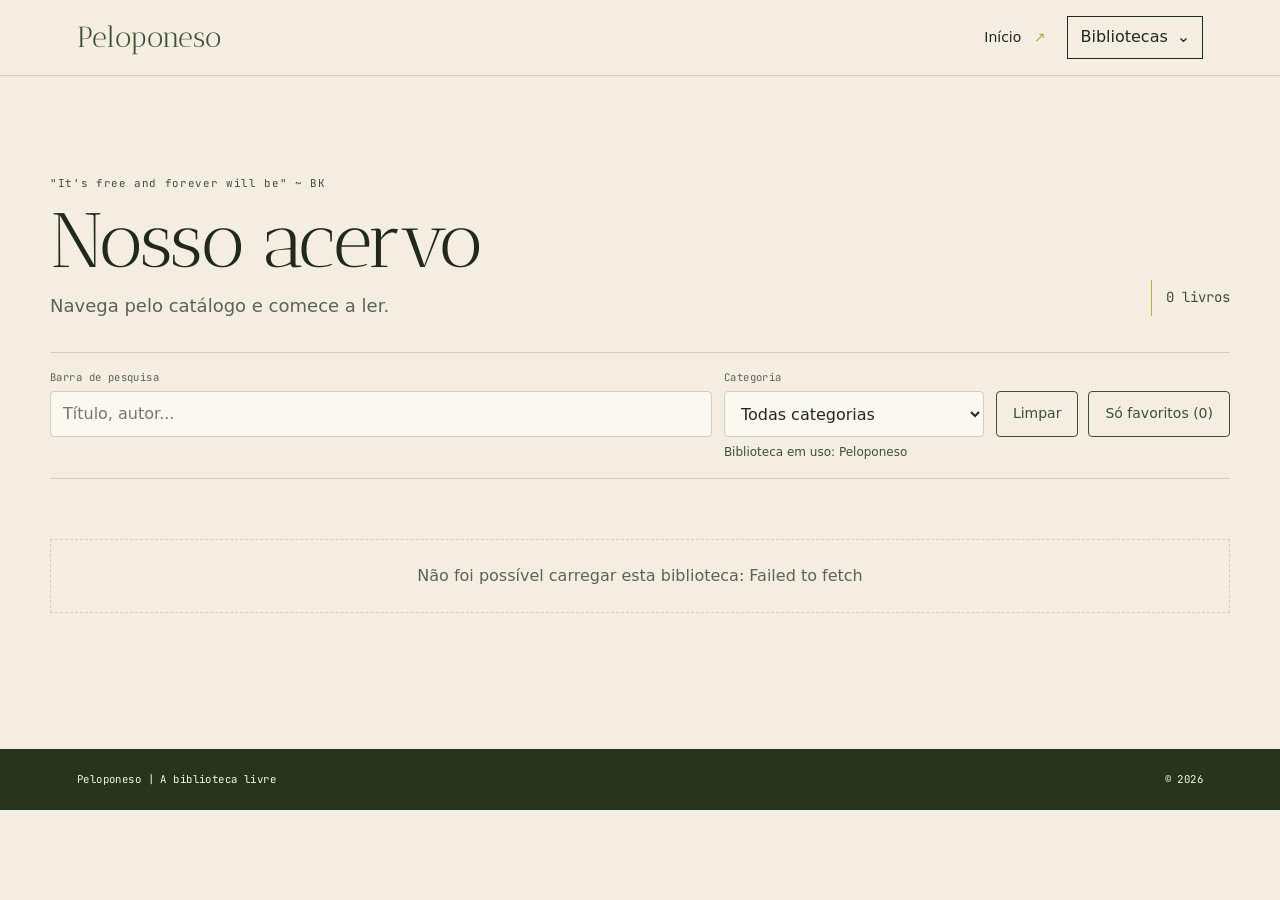
<file: catalogo.html>
<!doctype html>

<html lang="pt-BR">
  <head>
    <meta charset="UTF-8" />
    <meta name="viewport" content="width=device-width, initial-scale=1.0" />
    <meta name="theme-color" content="#405431" />
    <meta
      name="description"
      content="Biblioteca digital Peloponeso — navegue e leia o acervo."
    />
    <title>Peloponeso | A Livraria Livre</title>
    <link rel="preconnect" href="https://fonts.googleapis.com" />
    <link rel="preconnect" href="https://fonts.gstatic.com" crossorigin />
    <link
      href="https://fonts.googleapis.com/css2?family=Antic+Didone&family=JetBrains+Mono:wght@400;500;600;700&display=swap"
      rel="stylesheet"
    />
    <link rel="stylesheet" href="style.css" />
    <link rel="icon" href="img/favicon.svg" type="image/svg+xml" />
  </head>

  <body class="catalog-page">
    <header class="site-header">
      <a class="brand" href="./" aria-label="Catálogo de livros">
        <span class="antic-didone-regular">Peloponeso</span>
      </a>
      <nav class="header-actions" aria-label="Navegação principal">
        <a class="home-link" href="./"
          >Início <span aria-hidden="true">↗</span></a
        >
        <details class="library-menu">
          <summary>Bibliotecas</summary>
          <div class="library-menu-panel">
            <label for="libraryName">Nome da biblioteca</label>
            <input
              id="libraryName"
              type="text"
              maxlength="60"
              placeholder="Ex.: Minha biblioteca"
            />
            <label for="libraryUrl">Chave da biblioteca</label>
            <div class="library-add-row">
              <input
                id="libraryUrl"
                type="text"
                placeholder="Cole a chave da biblioteca"
                autocomplete="off"
              /><button id="addLibrary" type="button">Adicionar</button>
            </div>
            <label for="librarySelect">Biblioteca ativa</label>
            <select id="librarySelect"></select>
            <button id="deleteLibrary" class="library-delete" type="button">
              Excluir biblioteca
            </button>
            <div
              id="savedLibraries"
              class="saved-libraries"
              aria-label="Outras bibliotecas salvas"
            ></div>
            <button
              id="clearReadingProgress"
              class="library-delete"
              type="button"
            >
              Limpar progresso de leitura
            </button>
            <button id="shareLibrary" type="button">
              Copiar chave da biblioteca ativa
            </button>
            <details class="key-converter">
              <summary>Converter URL em chave</summary>
              <label for="keyUrl">URL de books.json</label>
              <input
                id="keyUrl"
                type="url"
                placeholder="https://exemplo.com/books.json"
              />
              <button id="convertKey" type="button">Gerar chave</button>
              <label for="generatedKey">Chave gerada</label>
              <input id="generatedKey" type="text" readonly />
              <button id="copyGeneratedKey" type="button" disabled>
                Copiar chave
              </button>
            </details>
            <span id="libraryMessage" role="status" aria-live="polite"></span>
          </div>
        </details>
      </nav>
    </header>

    <main class="catalog">
      <section class="catalog-intro" aria-labelledby="catalog-title">
        <div>
          <p class="eyebrow">"It's free and forever will be" ~ BK</p>

          <h1 id="catalog-title">Nosso acervo</h1>

          <p class="intro-copy">Navega pelo catálogo e comece a ler.</p>
        </div>

        <p class="book-count" id="bookCount" aria-live="polite">0 livros</p>
      </section>

      <section class="catalog-filters" aria-label="Pesquisar e filtrar livros">
        <div class="search-box">
          <label for="bookSearch">Barra de pesquisa</label>
          <input
            type="search"
            id="bookSearch"
            placeholder="Título, autor..."
            autocomplete="off"
          />
        </div>

        <div class="category-box">
          <label for="categoryFilter">Categoria</label>
          <select id="categoryFilter">
            <option value="">Todas categorias</option>
          </select>
          <p class="active-library" id="activeLibrary" aria-live="polite"></p>
        </div>

        <div class="filter-actions">
          <button id="clearFilters" class="clear-filters" type="button">
            Limpar
          </button>
          <button
            id="favoritesOnly"
            class="clear-filters"
            type="button"
            aria-pressed="false"
          >
            Só favoritos
          </button>
        </div>
      </section>

      <section aria-label="Livros disponíveis">
        <div class="book-grid" id="books"></div>

        <div
          class="catalog-message"
          id="catalogMessage"
          role="status"
          hidden
        ></div>

        <div class="load-more-wrapper">
          <button id="loadMore" class="load-more" type="button" hidden>
            Carregar mais
          </button>
        </div>
      </section>
    </main>

    <footer class="site-footer">
      <span>Peloponeso | A biblioteca livre</span>
      <span>© <span id="year"></span></span>
    </footer>

    <script src="library-menu.js" type="module"></script>
    <script src="script.js" type="module"></script>
  </body>
</html>
</file>
<file: style.css>
/* Hallmark · genre: editorial · macrostructure: Ecosystem Index · theme: Garden · enrichment: E1 photographic · nav: N9 · footer: Ft2 · designed-as-app */
/* Hallmark · pre-emit critique: P4 H5 E4 S5 R5 V4 */
@import url("tokens.css");

* {
  box-sizing: border-box;
}
html {
  scroll-behavior: smooth;
  overflow-x: clip;
}
body {
  min-width: 320px;
  min-height: 100vh;
  margin: 0;
  color: var(--color-ink);
  background: var(--color-paper);
  font-family: var(--font-body);
  line-height: 1.55;
  overflow-x: clip;
}
button,
input,
select {
  font: inherit;
}
a {
  color: inherit;
}
button {
  cursor: pointer;
}
:focus-visible {
  outline: 3px solid var(--color-focus);
  outline-offset: 3px;
}
.sr-only {
  position: absolute;
  width: 1px;
  height: 1px;
  padding: 0;
  margin: -1px;
  overflow: hidden;
  clip: rect(0, 0, 0, 0);
  white-space: nowrap;
  border: 0;
}

.site-header {
  position: relative;
  z-index: 3;
  display: flex;
  align-items: center;
  justify-content: space-between;
  gap: var(--space-md);
  min-height: 76px;
  padding: 12px clamp(20px, 6vw, 88px);
  border-bottom: 1px solid var(--color-rule);
}
.header-actions {
  display: flex;
  align-items: center;
  gap: 22px;
}
.library-menu {
  position: relative;
  color: var(--color-ink);
}
.library-menu summary {
  padding: 8px 12px;
  border: 1px solid currentColor;
  cursor: pointer;
  list-style: none;
}
.library-menu summary::-webkit-details-marker {
  display: none;
}
.library-menu summary::after {
  content: "⌄";
  margin-left: 9px;
}
.library-menu[open] summary::after {
  content: "⌃";
}
.library-menu-panel {
  position: absolute;
  top: calc(100% + 10px);
  right: 0;
  z-index: 5;
  display: grid;
  gap: 10px;
  width: min(360px, calc(100vw - 32px));
  padding: 18px;
  color: var(--color-ink);
  background: var(--color-paper-raised);
  border: 1px solid var(--color-rule);
  box-shadow: 0 12px 32px #161a1226;
}
.library-menu-panel label {
  color: var(--color-ink-muted);
  font-size: var(--text-xs);
}
.library-menu-panel input,
.library-menu-panel select,
.library-menu-panel button {
  width: 100%;
  min-width: 0;
  min-height: 42px;
  padding: 8px 11px;
  color: var(--color-ink);
  background: var(--color-paper);
  border: 1px solid var(--color-rule);
}
.library-menu-panel button {
  color: var(--color-white-ink);
  background: var(--color-olive);
  border-color: var(--color-olive);
}
.library-menu-panel .library-delete {
  color: #812f25;
  background: transparent;
  border-color: #812f25;
}
.library-menu-panel button:disabled {
  cursor: not-allowed;
  opacity: 0.5;
}
.library-add-row {
  display: flex;
  gap: 7px;
}
.library-add-row button {
  width: auto;
  flex: 0 0 auto;
}
.saved-libraries {
  display: grid;
  gap: 6px;
  max-height: 180px;
  overflow: auto;
}
.saved-library-row {
  display: flex;
  align-items: center;
  justify-content: space-between;
  gap: 8px;
  padding-top: 6px;
  border-top: 1px solid var(--color-rule);
  font-size: var(--text-xs);
}
.saved-library-row span {
  min-width: 0;
  overflow-wrap: anywhere;
}
.saved-library-row button {
  width: auto;
  flex: 0 0 auto;
  min-height: 34px;
  padding: 5px 8px;
}
.key-converter {
  display: grid;
  gap: 10px;
  padding-top: 10px;
  border-top: 1px solid var(--color-rule);
}
.key-converter summary {
  border: 0;
  padding: 2px 0;
  font-size: var(--text-sm);
}
.key-converter[open] summary {
  margin-bottom: 2px;
}
#libraryMessage {
  color: var(--color-ink-muted);
  font-size: var(--text-xs);
  overflow-wrap: anywhere;
}
.home-page .site-header {
  position: absolute;
  inset: 0 0 auto;
  color: var(--color-white-ink);
  border-color: color-mix(in oklab, var(--color-white-ink) 26%, transparent);
}
.brand {
  display: inline-flex;
  align-items: center;
  color: var(--color-olive);
  text-decoration: none;
}
.brand span,
.brand h1 {
  margin: 0;
  font-family: var(--font-display);
  font-size: 1.8rem;
  font-weight: 400;
  line-height: 1;
}
.home-page .brand {
  color: var(--color-white-ink);
}
.home-page .library-menu {
  color: var(--color-white-ink);
}
.home-link {
  color: inherit;
  font-size: var(--text-sm);
  line-height: 1;
  text-decoration: none;
  white-space: nowrap;
}
.home-link span {
  margin-left: 8px;
  color: var(--color-gold);
}
.home-link:hover,
.shelf-heading > a:hover {
  text-decoration: underline;
  text-underline-offset: 5px;
}

.home {
  min-height: 100vh;
  background: var(--color-paper);
}
.banner {
  position: relative;
  display: flex;
  align-items: center;
  min-height: min(760px, 90svh);
  overflow: hidden;
  background: var(--color-olive-deep);
}
.banner img {
  position: absolute;
  inset: 0;
  width: 100%;
  height: 100%;
  object-fit: cover;
  object-position: center 48%;
}
.banner-shade {
  position: absolute;
  inset: 0;
  background:
    linear-gradient(
      90deg,
      color-mix(in oklab, var(--color-ink) 88%, transparent),
      color-mix(in oklab, var(--color-ink) 58%, transparent) 48%,
      transparent
    ),
    linear-gradient(
      0deg,
      color-mix(in oklab, var(--color-ink) 30%, transparent),
      transparent 45%
    );
}
.banner-copy {
  position: relative;
  z-index: 1;
  width: min(650px, calc(100% - 48px));
  margin: 72px 0 30px clamp(24px, 11vw, 164px);
  color: var(--color-white-ink);
}
.home-kicker {
  margin: 0 0 var(--space-md);
  color: var(--color-gold);
  font-family: var(--font-mono);
  font-size: 0.68rem;
  letter-spacing: 0.12em;
}
.banner-copy h1 {
  max-width: 8ch;
  margin: 0;
  color: var(--color-white-ink);
  font-family: var(--font-display);
  font-size: var(--text-display);
  font-weight: 400;
  line-height: 0.95;
  letter-spacing: -0.035em;
  overflow-wrap: anywhere;
}
.home-description {
  max-width: 390px;
  margin: var(--space-md) 0;
  color: color-mix(in oklab, var(--color-white-ink) 84%, transparent);
  font-size: clamp(1rem, 1.5vw, 1.15rem);
}
.home-search {
  display: flex;
  width: min(460px, 100%);
  margin: var(--space-md) 0 10px;
  padding: 5px;
  background: var(--color-paper-raised);
}
.home-search input {
  width: 100%;
  min-width: 0;
  padding: 11px 13px;
  color: var(--color-ink);
  background: transparent;
  border: 0;
}
.home-search button {
  flex: 0 0 44px;
  border: 0;
  color: var(--color-white-ink);
  background: var(--color-olive);
  font-size: 1.5rem;
}
.home-search button:hover {
  background: var(--color-olive-deep);
}
.home-cta {
  display: inline-flex;
  align-items: center;
  gap: 24px;
  padding: 11px 0;
  color: var(--color-white-ink);
  font-size: var(--text-sm);
  text-decoration: none;
  white-space: nowrap;
}
.home-cta:hover {
  color: var(--color-gold);
}
.banner-index {
  position: absolute;
  z-index: 1;
  right: clamp(20px, 6vw, 88px);
  bottom: 28px;
  color: color-mix(in oklab, var(--color-white-ink) 78%, transparent);
  font-family: var(--font-mono);
  font-size: 0.65rem;
  letter-spacing: 0.12em;
}
.project-intro {
  display: grid;
  grid-template-columns: minmax(0, 0.95fr) minmax(0, 1.05fr) minmax(
      260px,
      290px
    );
  align-items: center;
  gap: clamp(24px, 3vw, 42px);
  padding: 34px max(24px, calc((100% - 1180px) / 2));
  color: var(--color-white-ink);
  background: var(--color-olive-deep);
}
.project-intro .eyebrow {
  margin: 0 0 8px;
  color: var(--color-gold);
}
.project-intro h2 {
  max-width: 14ch;
  margin: 0;
  font-family: var(--font-display);
  font-size: clamp(1.8rem, 3vw, 2.5rem);
  font-weight: 400;
  line-height: 1.05;
}
.project-intro > p {
  max-width: 480px;
  margin: 0;
  color: color-mix(in oklab, var(--color-white-ink) 82%, transparent);
}
.github-card {
  display: flex;
  align-items: center;
  gap: 12px;
  width: 100%;
  min-width: 0;
  max-width: 290px;
  padding: 12px 14px;
  color: var(--color-ink);
  background: var(--color-paper-raised);
  border: 1px solid color-mix(in oklab, var(--color-white-ink) 30%, transparent);
  border-radius: 14px;
  text-decoration: none;
  transition:
    transform var(--dur-short) var(--ease-out),
    border-color var(--dur-short) var(--ease-out);
}
.github-card:hover {
  transform: translateY(-2px);
  border-color: var(--color-gold);
}
.github-card img {
  flex: 0 0 48px;
  width: 48px;
  height: 48px;
  object-fit: cover;
  border-radius: 50%;
  background: var(--color-paper-shade);
}
.github-card-copy {
  display: grid;
  gap: 2px;
  flex: 1;
  min-width: 0;
}
.github-card-copy strong {
  font-family: var(--font-display);
  font-size: 1.05rem;
  font-weight: 600;
}
.github-card-copy > span {
  color: var(--color-ink-muted);
  font-family: var(--font-mono);
  font-size: 0.66rem;
}
.github-card-action {
  display: grid;
  gap: 2px;
  margin-left: auto;
  color: var(--color-olive);
  font-size: var(--text-xs);
  font-weight: 600;
  text-align: right;
  white-space: nowrap;
}
.home-note {
  display: flex;
  justify-content: space-between;
  gap: 20px;
  padding: 20px clamp(20px, 6vw, 88px);
  color: var(--color-olive-deep);
  font-family: var(--font-mono);
  font-size: 0.65rem;
  letter-spacing: 0.05em;
}
.home-note span:first-child {
  font-weight: 700;
  letter-spacing: 0.12em;
}
.home-shelf {
  width: min(1180px, calc(100% - 48px));
  margin: auto;
  padding: clamp(48px, 7vw, 82px) 0;
}
.shelf-heading {
  display: flex;
  align-items: end;
  justify-content: space-between;
  gap: 20px;
  margin-bottom: 26px;
}
.shelf-heading .eyebrow {
  margin: 0 0 5px;
}
.shelf-heading h2 {
  margin: 0;
  font-family: var(--font-display);
  font-size: clamp(2.2rem, 5vw, 3.25rem);
  font-weight: 400;
  line-height: 1;
  letter-spacing: -0.03em;
}
.shelf-heading > a {
  color: var(--color-olive);
  font-size: var(--text-sm);
  font-weight: 650;
  text-decoration: none;
  white-space: nowrap;
}
.shelf-books {
  display: grid;
  grid-template-columns: repeat(4, minmax(0, 1fr));
  gap: 18px;
}
.shelf-book {
  min-width: 0;
  text-decoration: none;
}
.shelf-book img {
  display: block;
  width: 100%;
  aspect-ratio: 3 / 4;
  object-fit: cover;
  background: var(--color-paper-shade);
  border: 1px solid var(--color-rule);
  border-radius: 14px;
  transition: transform var(--dur-short) var(--ease-out);
}
.shelf-book img.skeleton,
.book-cover.skeleton {
  opacity: 1;
  animation: skeleton-pulse 0.8s ease-in-out infinite alternate;
}
@keyframes skeleton-pulse {
  from {
    filter: brightness(1);
  }
  to {
    filter: brightness(0.72);
  }
}
.shelf-book:hover img {
  transform: translateY(-3px);
}
.shelf-book strong {
  display: block;
  overflow: hidden;
  margin-top: 12px;
  font-family: var(--font-display);
  font-size: 1.2rem;
  font-weight: 600;
  text-overflow: ellipsis;
  white-space: nowrap;
}
.shelf-book span {
  display: block;
  margin-top: 4px;
  color: var(--color-ink-muted);
  font-size: var(--text-xs);
}
.shelf-empty {
  grid-column: 1 / -1;
  padding: var(--space-lg);
  color: var(--color-ink-muted);
  border: 1px solid var(--color-rule);
  text-align: center;
}
.home-perks {
  display: grid;
  grid-template-columns: repeat(3, minmax(0, 1fr));
  gap: 34px;
  padding: 44px max(24px, calc((100% - 1180px) / 2));
  color: var(--color-white-ink);
  background: var(--color-olive-deep);
}
.home-perks > div {
  padding-top: 15px;
  border-top: 1px solid
    color-mix(in oklab, var(--color-white-ink) 32%, transparent);
}
.perk-mark {
  color: var(--color-gold);
  font-family: var(--font-mono);
  font-size: var(--text-xs);
}
.home-perks h2 {
  margin: 14px 0 6px;
  font-family: var(--font-display);
  font-size: 1.65rem;
  font-weight: 400;
}
.home-perks p {
  margin: 0;
  color: color-mix(in oklab, var(--color-white-ink) 76%, transparent);
  font-size: var(--text-sm);
}

.catalog {
  width: min(1180px, calc(100% - 40px));
  margin: 0 auto;
  padding: clamp(48px, 7vw, 88px) 0 72px;
}
.catalog-intro {
  display: flex;
  align-items: end;
  justify-content: space-between;
  gap: 24px;
  margin-bottom: 32px;
}
.eyebrow {
  color: var(--color-olive);
  font-family: var(--font-mono);
  font-size: 0.68rem;
  letter-spacing: 0.06em;
}
.catalog h1 {
  min-width: 0;
  max-width: 720px;
  margin: 0;
  font-family: var(--font-display);
  font-size: clamp(3rem, 6vw, 5rem);
  font-weight: 400;
  line-height: 0.98;
  letter-spacing: -0.03em;
  overflow-wrap: anywhere;
}
.intro-copy {
  max-width: 570px;
  margin: 14px 0 0;
  color: var(--color-ink-muted);
  font-size: var(--text-md);
}
.active-library {
  margin: 0;
  color: var(--color-olive);
  font-size: var(--text-xs);
}
.book-count {
  flex: 0 0 auto;
  margin: 0 0 4px;
  padding: 7px 0 7px 14px;
  color: var(--color-olive);
  border-left: 1px solid var(--color-gold);
  font-family: var(--font-mono);
  font-size: var(--text-sm);
}
.catalog-filters {
  display: grid;
  grid-template-columns: minmax(220px, 1fr) minmax(180px, 260px) auto;
  align-items: start;
  gap: 12px;
  margin-bottom: 32px;
  padding: 16px 0;
  border-top: 1px solid var(--color-rule);
  border-bottom: 1px solid var(--color-rule);
}
.filter-actions {
  display: flex;
  align-items: center;
  gap: 10px;
  padding-top: 22px;
}
.filter-actions button {
  white-space: nowrap;
}
.search-box,
.category-box {
  display: grid;
  gap: 6px;
}
.search-box label,
.category-box label {
  color: var(--color-ink-muted);
  font-family: var(--font-mono);
  font-size: 0.66rem;
  letter-spacing: 0.04em;
}
.search-box input,
.category-box select {
  width: 100%;
  min-height: 46px;
  padding: 9px 12px;
  color: var(--color-ink);
  background: var(--color-paper-raised);
  border: 1px solid var(--color-rule);
  border-radius: var(--radius-control);
}
.search-box input:focus-visible,
.category-box select:focus-visible {
  outline-offset: 1px;
}
.clear-filters {
  min-height: 46px;
  padding: 9px 16px;
  color: var(--color-olive);
  background: transparent;
  border: 1px solid var(--color-olive);
  border-radius: var(--radius-control);
  font-size: var(--text-sm);
}
.clear-filters:hover {
  color: var(--color-white-ink);
  background: var(--color-olive);
}
.book-grid {
  display: grid;
  grid-template-columns: repeat(auto-fill, minmax(min(100%, 190px), 1fr));
  gap: 30px 20px;
}
.book-card {
  position: relative;
  min-width: 0;
  padding: 10px;
  border-radius: 14px;
  transition:
    background 320ms ease,
    box-shadow 320ms var(--ease-out),
    transform 320ms var(--ease-out);
}
.book-card:hover,
.book-card:focus-within {
  background: oklch(68% 0.075 63);
  box-shadow: 0 14px 28px color-mix(in oklab, var(--color-ink) 22%, transparent);
  transform: translateY(-6px);
}
.book-card-link {
  display: block;
  color: inherit;
  text-decoration: none;
}
.book-card-link[href]:focus-visible {
  outline-offset: 4px;
}
.book-card-link > img {
  display: block;
  aspect-ratio: 2 / 3;
  overflow: hidden;
  width: 100%;
  background: var(--color-paper-shade);
  border: 1px solid var(--color-rule);
  border-radius: 14px;
}
.book-cover {
  display: block;
  width: 100%;
  height: auto;
  object-fit: cover;
}
.book-info {
  padding: 12px 40px 0 0;
}
.book-title {
  min-height: 3.42em;
  margin: 0;
  font-family: var(--font-display);
  font-size: 1.35rem;
  font-weight: 600;
  line-height: 1.14;
  display: -webkit-box;
  overflow: hidden;
  -webkit-box-orient: vertical;
  -webkit-line-clamp: 3;
}
.book-author {
  min-height: 2.8em;
  margin: 5px 0 12px;
  color: var(--color-ink-muted);
  font-size: var(--text-xs);
  display: -webkit-box;
  overflow: hidden;
  -webkit-box-orient: vertical;
  -webkit-line-clamp: 2;
}
.book-meta {
  display: flex;
  flex-wrap: nowrap;
  align-items: center;
  justify-content: space-between;
  gap: 10px;
}
.book-price {
  white-space: nowrap;
}
.favorite-toggle {
  position: absolute;
  right: 0;
  bottom: 0;
  z-index: 1;
  flex: 0 0 36px;
  width: 36px;
  min-width: 36px;
  min-height: 36px;
  padding: 0;
  color: var(--color-ink-muted);
  background: transparent;
  border: 0;
  font-size: 1.4rem;
  line-height: 1;
  transition: color 320ms ease;
}
.favorite-toggle[aria-pressed="true"] {
  color: var(--color-gold);
}
.book-price {
  color: var(--color-olive);
  font-family: var(--font-mono);
  font-size: 0.65rem;
  font-weight: 600;
  letter-spacing: 0.04em;
  text-transform: uppercase;
  transition: color 320ms ease;
}
.book-card:hover .book-price,
.book-card:focus-within .book-price,
.book-card:hover .favorite-toggle,
.book-card:focus-within .favorite-toggle {
  color: var(--color-olive-deep);
}
.catalog-message {
  margin-top: 28px;
  padding: 24px;
  color: var(--color-ink-muted);
  border: 1px dashed var(--color-rule);
  text-align: center;
}
.load-more-wrapper {
  display: flex;
  justify-content: center;
  margin: 3rem 0 1rem;
}
.load-more {
  min-height: 44px;
  padding: 10px 20px;
  color: var(--color-white-ink);
  background: var(--color-olive);
  border: 1px solid var(--color-olive);
  font-size: var(--text-sm);
}
.load-more:hover:not(:disabled) {
  background: var(--color-olive-deep);
}
.load-more:disabled {
  cursor: wait;
  opacity: 0.6;
}
.clear-filters:active,
.load-more:active:not(:disabled),
.home-search button:active {
  opacity: 0.82;
}
.site-footer {
  display: flex;
  justify-content: space-between;
  gap: 20px;
  padding: 22px clamp(20px, 6vw, 88px);
  color: var(--color-white-ink);
  background: var(--color-olive-deep);
  font-family: var(--font-mono);
  font-size: 0.67rem;
  letter-spacing: 0.04em;
}

.not-found-page {
  display: grid;
  grid-template-rows: auto 1fr auto;
  background: var(--color-paper);
}
.not-found-header,
.not-found-footer {
  display: flex;
  align-items: center;
  justify-content: space-between;
  gap: 20px;
  padding: 20px clamp(20px, 6vw, 88px);
}
.not-found-header {
  border-bottom: 1px solid var(--color-rule);
}
.not-found-brand {
  color: var(--color-olive);
  font-family: var(--font-display);
  font-size: 1.75rem;
  line-height: 1;
  text-decoration: none;
}
.not-found-catalog {
  color: var(--color-olive);
  font-size: var(--text-sm);
  text-decoration-color: var(--color-gold);
  text-underline-offset: 5px;
}
.not-found-main {
  display: grid;
  grid-template-columns: 1.1fr 0.9fr;
  align-items: center;
  width: min(1180px, calc(100% - 48px));
  min-height: min(72vh, 720px);
  margin-inline: auto;
}
.not-found-number {
  position: relative;
  display: grid;
  place-items: center;
  color: var(--color-olive);
  font-family: var(--font-display);
  font-size: clamp(10rem, 29vw, 24rem);
  letter-spacing: -0.1em;
  line-height: 0.8;
}
.not-found-number::before {
  position: absolute;
  top: 57%;
  left: 12%;
  width: 76%;
  height: 2px;
  background: var(--color-gold);
  content: "";
}
.not-found-copy {
  padding: 28px 0 28px clamp(28px, 5vw, 72px);
  border-left: 1px solid var(--color-rule);
}
.not-found-label {
  margin: 0 0 16px;
  color: var(--color-olive);
  font-family: var(--font-mono);
  font-size: var(--text-xs);
  letter-spacing: 0.08em;
  text-transform: uppercase;
}
.not-found-copy h1 {
  max-width: 10ch;
  margin: 0;
  font-family: var(--font-display);
  font-size: clamp(2.5rem, 5vw, 4.5rem);
  font-weight: 400;
  line-height: 0.98;
}
.not-found-description {
  max-width: 38ch;
  margin: 22px 0 28px;
  color: var(--color-ink-muted);
}
.not-found-home {
  display: inline-flex;
  align-items: center;
  min-height: 46px;
  padding: 10px 16px;
  color: var(--color-white-ink);
  background: var(--color-olive);
  text-decoration: none;
  transition: background var(--dur-short) var(--ease-out);
}
.not-found-home:hover {
  background: var(--color-olive-deep);
}
.not-found-footer {
  color: var(--color-white-ink);
  background: var(--color-olive-deep);
  font-family: var(--font-mono);
  font-size: 0.67rem;
  letter-spacing: 0.04em;
}

@media (max-width: 700px) {
  .site-header {
    padding-inline: 16px;
  }
  .home-page .site-header {
    min-height: 68px;
  }
  .brand span,
  .brand h1 {
    font-size: 1.35rem;
  }
  .banner {
    min-height: 82svh;
  }
  .banner img {
    object-position: 58% center;
  }
  .banner-shade {
    background:
      linear-gradient(
        90deg,
        color-mix(in oklab, var(--color-ink) 82%, transparent),
        color-mix(in oklab, var(--color-ink) 36%, transparent)
      ),
      linear-gradient(
        0deg,
        color-mix(in oklab, var(--color-ink) 38%, transparent),
        transparent 70%
      );
  }
  .banner-copy {
    margin: 62px 24px 28px;
  }
  .banner-copy h1 {
    font-size: clamp(3.4rem, 14vw, 5rem);
  }
  .banner-index {
    font-size: 0.58rem;
  }
  .project-intro {
    grid-template-columns: minmax(0, 1fr);
    gap: 16px;
    padding: 30px 24px;
  }
  .github-card {
    min-width: 0;
    width: 100%;
    max-width: 360px;
    border-radius: 14px;
  }
  .home-note {
    flex-direction: column;
    gap: 5px;
  }
  .shelf-books {
    grid-template-columns: repeat(2, minmax(0, 1fr));
    gap: 22px 14px;
  }
  .shelf-heading {
    align-items: flex-start;
    flex-direction: column;
  }
  .home-perks {
    grid-template-columns: 1fr;
    gap: 24px;
    padding: 36px 24px;
  }
  .catalog {
    width: calc(100% - 32px);
    padding-top: 44px;
  }
  .catalog-intro {
    align-items: flex-start;
    flex-direction: column;
  }
  .catalog-filters {
    grid-template-columns: minmax(0, 1fr);
  }
  .filter-actions {
    flex-wrap: wrap;
    padding-top: 0;
  }
  .header-actions {
    gap: 8px;
  }
  .home-link {
    font-size: 0.78rem;
  }
  .library-menu summary {
    padding: 6px 8px;
    font-size: 0.82rem;
  }
  .library-menu summary::after {
    margin-left: 5px;
  }
  .book-count {
    margin: 0;
  }
  .book-grid {
    grid-template-columns: repeat(2, minmax(0, 1fr));
    gap: 24px 14px;
  }
  .book-title {
    font-size: 1.15rem;
  }
  .site-footer {
    flex-direction: column;
    gap: 5px;
  }
  .not-found-main {
    grid-template-columns: 1fr;
    gap: 12px;
    min-height: auto;
    padding-block: 48px;
  }
  .not-found-number {
    justify-content: start;
    font-size: clamp(11rem, 48vw, 18rem);
  }
  .not-found-number::before {
    left: 0;
    width: 90%;
  }
  .not-found-copy {
    padding: 24px 0 0;
    border-top: 1px solid var(--color-rule);
    border-left: 0;
  }
  .not-found-footer {
    flex-direction: column;
    align-items: flex-start;
    gap: 5px;
  }
}
@media (min-width: 701px) and (max-width: 900px) {
  .project-intro {
    grid-template-columns: minmax(0, 1fr) minmax(250px, 0.8fr);
    gap: 22px 28px;
  }
  .github-card {
    grid-column: 2;
    max-width: 320px;
  }
}
@media (max-width: 360px) {
  .site-header {
    padding-inline: 16px;
  }
  .home-link {
    display: none;
  }
  .catalog {
    width: calc(100% - 28px);
  }
  .book-grid {
    grid-template-columns: minmax(0, 1fr);
  }
}
@media (prefers-reduced-motion: reduce) {
  html {
    scroll-behavior: auto;
  }
  *,
  *::before,
  *::after {
    transition-duration: 0.01ms !important;
  }
  .book-card:hover,
  .book-card:focus-within {
    transform: none;
  }
}
</file>
